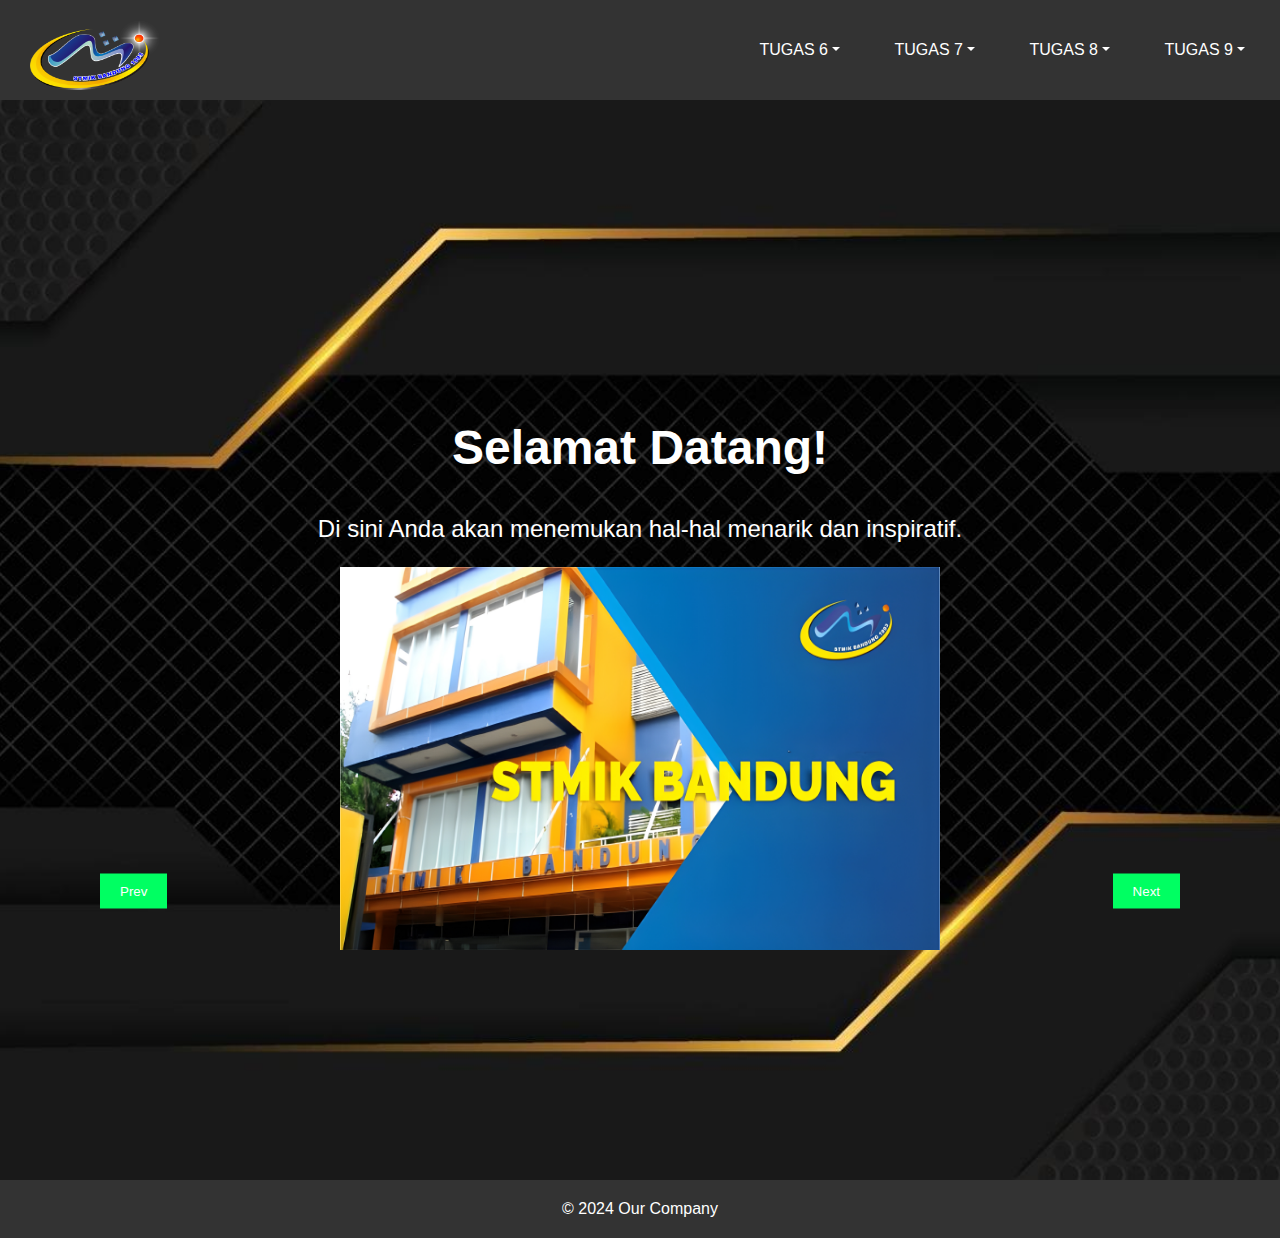
<file: index.html>
<!DOCTYPE html>
<html lang="en">
<head>
  <meta charset="UTF-8">
  <meta name="viewport" content="width=device-width, initial-scale=1.0">
  <title>Landing Page</title>
  <link rel="stylesheet" href="css.css">
</head>
<body>
  <header>
    <nav class="navbar">
      <div class="container">
        <a href="#" class="logo"><img src="stimik.jpg" class="img"></a>
        <ul class="nav-links">
          <li></li>
          <li class="dropdown">
            <a class="dropdown-toggle" href="#" role="button" aria-haspopup="true" aria-expanded="false">TUGAS 6<span class="caret"></span></a>
            <div class="dropdown-menu" aria-labelledby="ApiBtn">
              <a class="dropdown-item" id="JsDasarBtn">JsDasar</a>
              <a class="dropdown-item" id="FormBtn">form</a>
            </div>
          </li>
          <li class="dropdown">
            <a class="dropdown-toggle" href="#" role="button" aria-haspopup="true" aria-expanded="false">TUGAS 7<span class="caret"></span></a>
            <div class="dropdown-menu" aria-labelledby="ApiBtn">
              <a class="dropdown-item" id="Dom">DOM</a>
            </div>
          </li>
          <!-- Modified "Api" button to a dropdown -->
          <li class="dropdown">
            <a class="dropdown-toggle" href="#" role="button" aria-haspopup="true" aria-expanded="false">TUGAS 8<span class="caret"></span></a>
            <div class="dropdown-menu" aria-labelledby="ApiBtn">
              <a class="dropdown-item" id="ApiBtn">API</a>
              <a class="dropdown-item" id="ArrayBtn">ARRAY</a>
            </div>
          </li>
          <!-- End of dropdown -->
          <li class="dropdown">
            <a class="dropdown-toggle" href="#" role="button" aria-haspopup="true" aria-expanded="false">TUGAS 9<span class="caret"></span></a>
            <div class="dropdown-menu" aria-labelledby="ApiBtn">
              <a class="dropdown-item" id="ResponsiveBtn">Produk Res</a>
              <a class="dropdown-item" id="LoginBtn">login Res</a>
            </div>
          </li>
        </ul>
      </div>
    </nav>
  </header>

  <div class="landing-page">
    <div class="welcome-text">
        <h2>Selamat Datang!</h2>
        <p>Di sini Anda akan menemukan hal-hal menarik dan inspiratif.</p>
      </div>
    <div class="carousel-container">
      <div class="carousel-slide">
        <img src="back2.jpg" alt="Image 1">
        <img src="home.jpg" alt="Image 2">
        <img src="gambar.jpg" alt="Image 3">
      </div>
      <button class="prev-btn">Prev</button>
      <button class="next-btn">Next</button>
    </div>
  </div>

  <footer>
    &copy; 2024 Our Company
  </footer>
  <script src="js.js"></script>
</body>
</html>
</file>
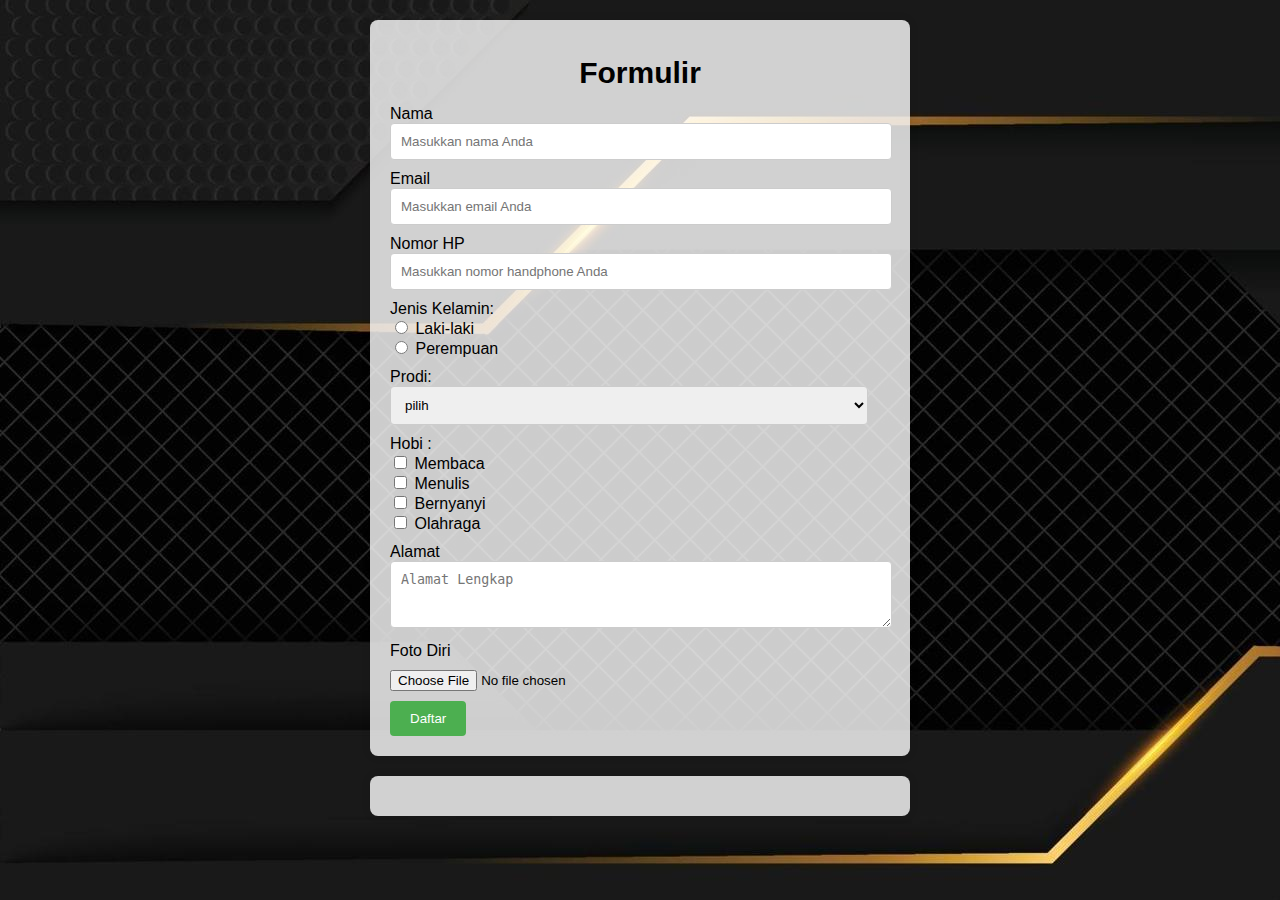
<file: form.html>
<!DOCTYPE html>
<html lang="en">
<head>
    <meta charset="UTF-8">
    <meta name="viewport" content="width=device-width, initial-scale=1.0">
    <title>Form</title>
    <link rel="stylesheet" href="forms.css">
</head>
<body>
    <form id="myForm">
        <p id="form">Formulir</p>
        
        <p>Nama<br>
        <input type="text" id="nama" name="nama" placeholder="Masukkan nama Anda"></p>
        
        <p>Email<br>
        <input type="text" id="email" name="email" placeholder="Masukkan email Anda"></p>
        
        <p>Nomor HP<br>
        <input type="text" id="nomor_handphone" name="nomor_handphone" placeholder="Masukkan nomor handphone Anda"></p>
        
        <p>Jenis Kelamin:<br>
        <input type="radio" id="laki-laki" name="jenis-kelamin" value="laki-laki">
        <label for="laki-laki">Laki-laki</label><br>
        <input type="radio" id="perempuan" name="jenis-kelamin" value="perempuan">
        <label for="perempuan">Perempuan</label></p>

        <p for="selectionprodi">Prodi:<br>
        <select id="selectionprodi" name="selectionprodi">
            <option value="manajemen">pilih</option>
            <option value="informasi">Informasi</option>
            <option value="informatika">Informatika</option>
        </select></p>

        <p>Hobi :<br>
            <input type="checkbox" id="membaca" name="hobi" value="membaca">
            <label for="membaca">Membaca</label><br>
            <input type="checkbox" id="menulis" name="hobi" value="menulis">
            <label for="menulis">Menulis</label><br>
            <input type="checkbox" id="bernyanyi" name="hobi" value="bernyanyi">
            <label for="bernyanyi">Bernyanyi</label><br>
            <input type="checkbox" id="olahraga" name="hobi" value="olahraga">
            <label for="olahraga">Olahraga</label></p>

        <p>Alamat<br>
            <textarea class="form-control" rows="3" id="alamat" placeholder="Alamat Lengkap"></textarea></p>

        <p>Foto Diri<br>
            <input type="file" id="foto" name="foto"></p>

        <button type="button" id="daftarBtn">Daftar</button>
    </form>

    <div id="output"></div>

    <script>
        document.getElementById("daftarBtn").addEventListener("click", function() {
            var nama = document.getElementById("nama").value;
            var email = document.getElementById("email").value;
            var nomorHandphone = document.getElementById("nomor_handphone").value;
            var jenisKelamin = document.querySelector('input[name="jenis-kelamin"]:checked').value;
            var prodi = document.getElementById("selectionprodi").value;
            var hobi = [];
            document.querySelectorAll('input[name="hobi"]:checked').forEach(function(checkbox) {
                hobi.push(checkbox.value);
            });
            var alamat = document.getElementById("alamat").value;
            var fotoInput = document.getElementById("foto");
            var foto = fotoInput.files[0];
            
            var reader = new FileReader();
            reader.onload = function(e) {
                var fotoUrl = e.target.result;
                var output = "<img src='" + fotoUrl + "' alt='Foto Diri'>";
                output += "<br>Nama: " + nama + "<br>" +
                          "Email: " + email + "<br>" +
                          "Nomor HP: " + nomorHandphone + "<br>" +
                          "Jenis Kelamin: " + jenisKelamin + "<br>" +
                          "Prodi: " + prodi + "<br>" +
                          "Hobi: " + hobi.join(", ") + "<br>" +
                          "Alamat: " + alamat;

                document.getElementById("output").innerHTML = output;
            };
            reader.readAsDataURL(foto);
        });
    </script>
</body>
</html>
</file>
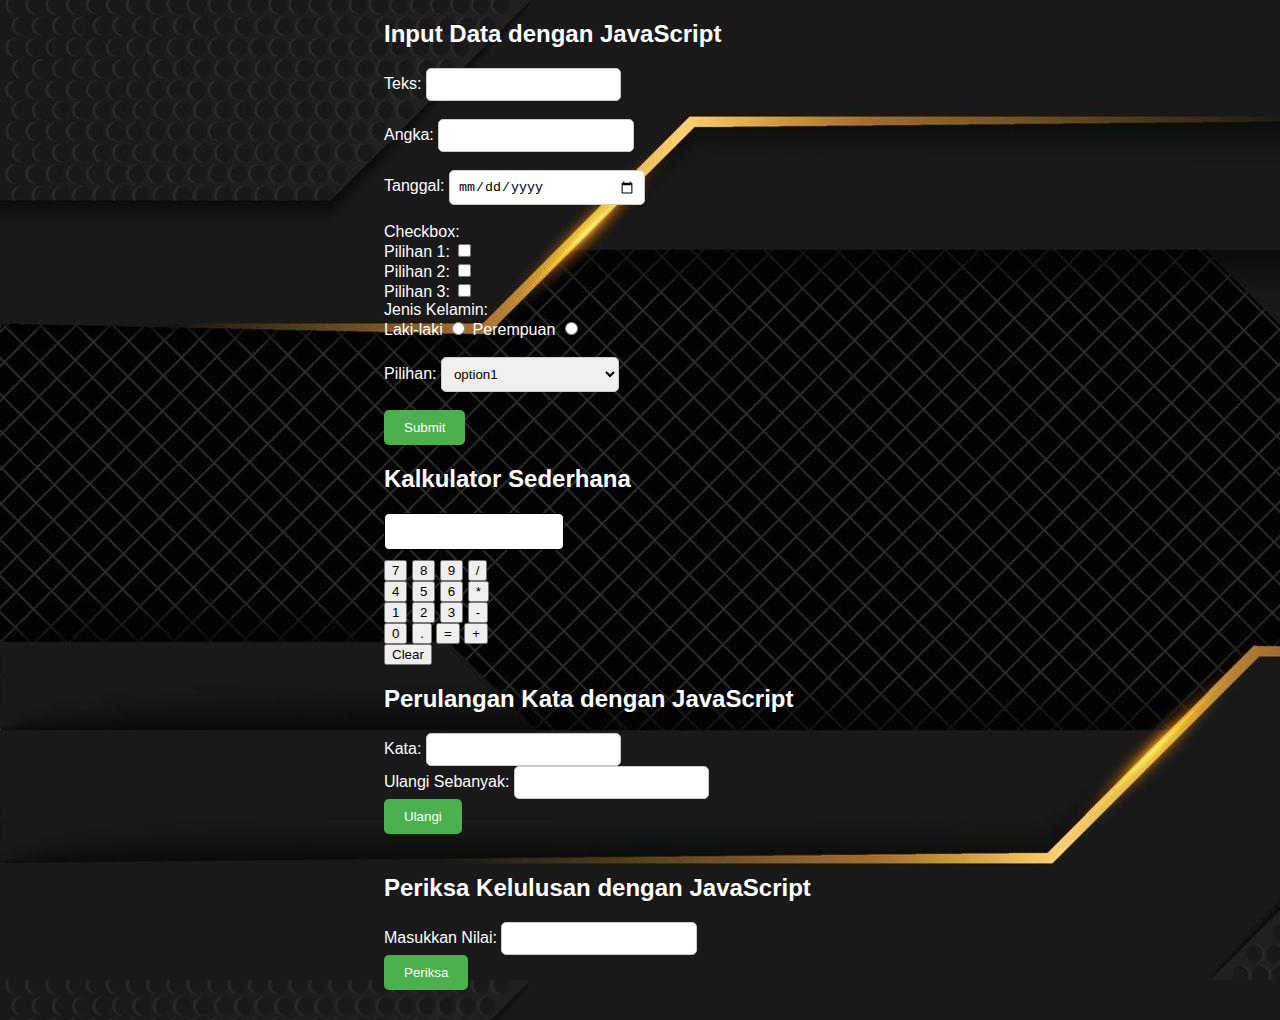
<file: jsdasar.html>
<!DOCTYPE html>
<html lang="en">
<head>
<meta charset="UTF-8">
<meta name="viewport" content="width=device-width, initial-scale=1.0">
<title>Input Data dengan JavaScript</title>
<link rel="stylesheet" href="jsdasar.css">
</head>
<body>

<h2>Input Data dengan JavaScript</h2>

<!-- Input Teks -->
<label for="text-input">Teks:</label>
<input type="text" id="text-input"><br><br>

<!-- Input Angka -->
<label for="number-input">Angka:</label>
<input type="number" id="number-input"><br><br>

<!-- Input Tanggal -->
<label for="date-input">Tanggal:</label>
<input type="date" id="date-input"><br><br>

<!-- Input Checkbox -->
<label for="checkbox-input">Checkbox:</label><br>
<label for="checkbox-input1">Pilihan 1:</label>
<input type="checkbox" id="checkbox-input1" value="Pilihan 1"><br>

<label for="checkbox-input2">Pilihan 2:</label>
<input type="checkbox" id="checkbox-input2" value="Pilihan 2"><br>

<label for="checkbox-input3">Pilihan 3:</label>
<input type="checkbox" id="checkbox-input3" value="Pilihan 3"><br>

<!-- Input Radio Button -->
<label>Jenis Kelamin:</label><br>
<label for="male">Laki-laki</label>
<input type="radio" id="male" name="jenis-kelamin" value="Laki-laki">
<label for="female">Perempuan</label>
<input type="radio" id="female" name="jenis-kelamin" value="Perempuan"><br><br>

<!-- Input Select -->
<label for="select-input">Pilihan:</label>
<select id="select-input">
  <option value="option1">option1</option>
  <option value="option2">option2</option>
  <option value="option3">option3</option>
</select><br><br>

<!-- Tombol Submit -->
<button onclick="displayInput()">Submit</button>

<!-- Output -->
<div id="output"></div>

<div>
  <h2>Kalkulator Sederhana</h2>

<div>
  <input type="text" id="display">
</div>

<div>
  <input type="button" value="7" onclick="appendToDisplay('7')">
  <input type="button" value="8" onclick="appendToDisplay('8')">
  <input type="button" value="9" onclick="appendToDisplay('9')">
  <input type="button" value="/" onclick="appendToDisplay('/')">
</div>

<div>
  <input type="button" value="4" onclick="appendToDisplay('4')">
  <input type="button" value="5" onclick="appendToDisplay('5')">
  <input type="button" value="6" onclick="appendToDisplay('6')">
  <input type="button" value="*" onclick="appendToDisplay('*')">
</div>

<div>
  <input type="button" value="1" onclick="appendToDisplay('1')">
  <input type="button" value="2" onclick="appendToDisplay('2')">
  <input type="button" value="3" onclick="appendToDisplay('3')">
  <input type="button" value="-" onclick="appendToDisplay('-')">
</div>

<div>
  <input type="button" value="0" onclick="appendToDisplay('0')">
  <input type="button" value="." onclick="appendToDisplay('.')">
  <input type="button" value="=" onclick="calculate()">
  <input type="button" value="+" onclick="appendToDisplay('+')">
</div>

<div>
  <input type="button" value="Clear" onclick="clearDisplay()">
</div>
</div>

<div>
  <h2>Perulangan Kata dengan JavaScript</h2>

<div>
  <label for="word">Kata:</label>
  <input type="text" id="word">
</div>

<div>
  <label for="repeat">Ulangi Sebanyak:</label>
  <input type="number" id="repeat">
</div>

<button onclick="repeatWord()">Ulangi</button>

<div id="result">
  <!-- Hasil perulangan akan ditampilkan di sini -->
</div>
</div>

<div>
  <h2>Periksa Kelulusan dengan JavaScript</h2>

<div>
  <label for="nilai">Masukkan Nilai:</label>
  <input type="number" id="nilai">
</div>

<button onclick="checkPassingGrade()">Periksa</button>

<div id="hasil">
  <!-- Hasil kelulusan akan ditampilkan di sini -->
</div>
</div>

<script src="jsdasar.js">
</script>

</body>
</html>
</file>
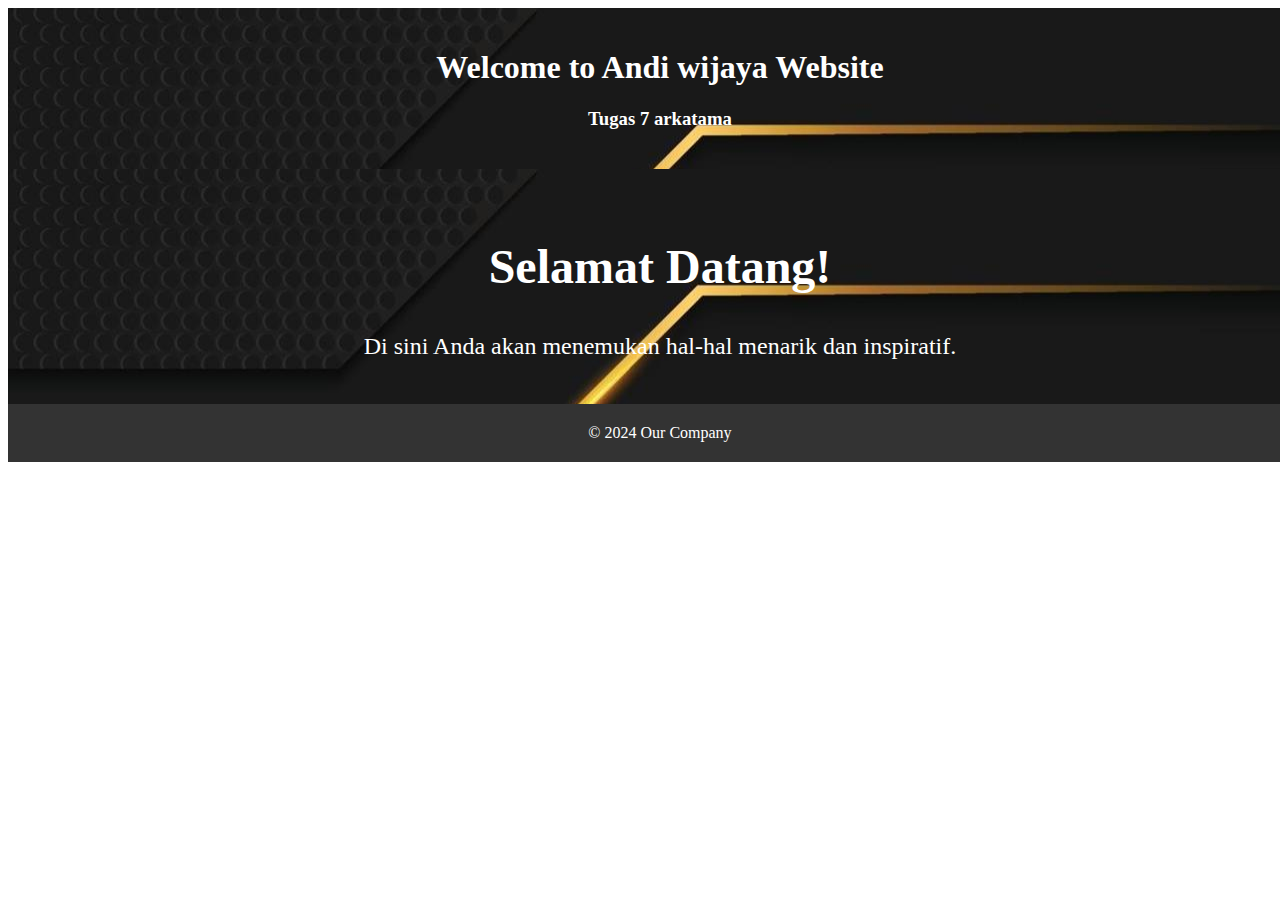
<file: landingdom/landingdom.html>
<!DOCTYPE html>
<html lang="en">
<head>
  <title>Landing Page with Carousel</title>
  <meta charset="utf-8">
  <meta name="viewport" content="width=device-width, initial-scale=1">
  <link rel="stylesheet" href="domcss.css">
</head>
<body>

  <header>
    <h1>Welcome to Andi wijaya Website</h1>
    <h3>Tugas 7 arkatama</h3>
  </header>

<div class="container">
  <div class="welcome-text">
    <h2>Selamat Datang!</h2>
    <p>Di sini Anda akan menemukan hal-hal menarik dan inspiratif.</p>
  </div>
  <div id="myCarousel" class="carousel">
    <!-- Slides -->
    <div class="slide">
      <img src="back2.jpg" alt="Chania" width="460" height="345">
    </div>

    <div class="slide">
      <img src="gambar.jpg" alt="Chania" width="460" height="345">
    </div>
    <!--flower-->
    <div class="slide">
      <img src="home.jpg" alt="Flower" width="460" height="345">
    </div>

    <div class="slide">
      <img src="data.png" alt="Flower" width="460" height="345">
    </div>

    <!-- Navigation buttons -->
    <div class="carousel-nav">
      <button class="prev" id="prevBtn">&#10094; Prev</button>
      <button class="next" id="nextBtn">Next &#10095;</button>
    </div>
  </div>
</div>

<footer>
  &copy; 2024 Our Company
</footer>

<script src="jsbaru.js"></script>

</body>
</html>
</file>
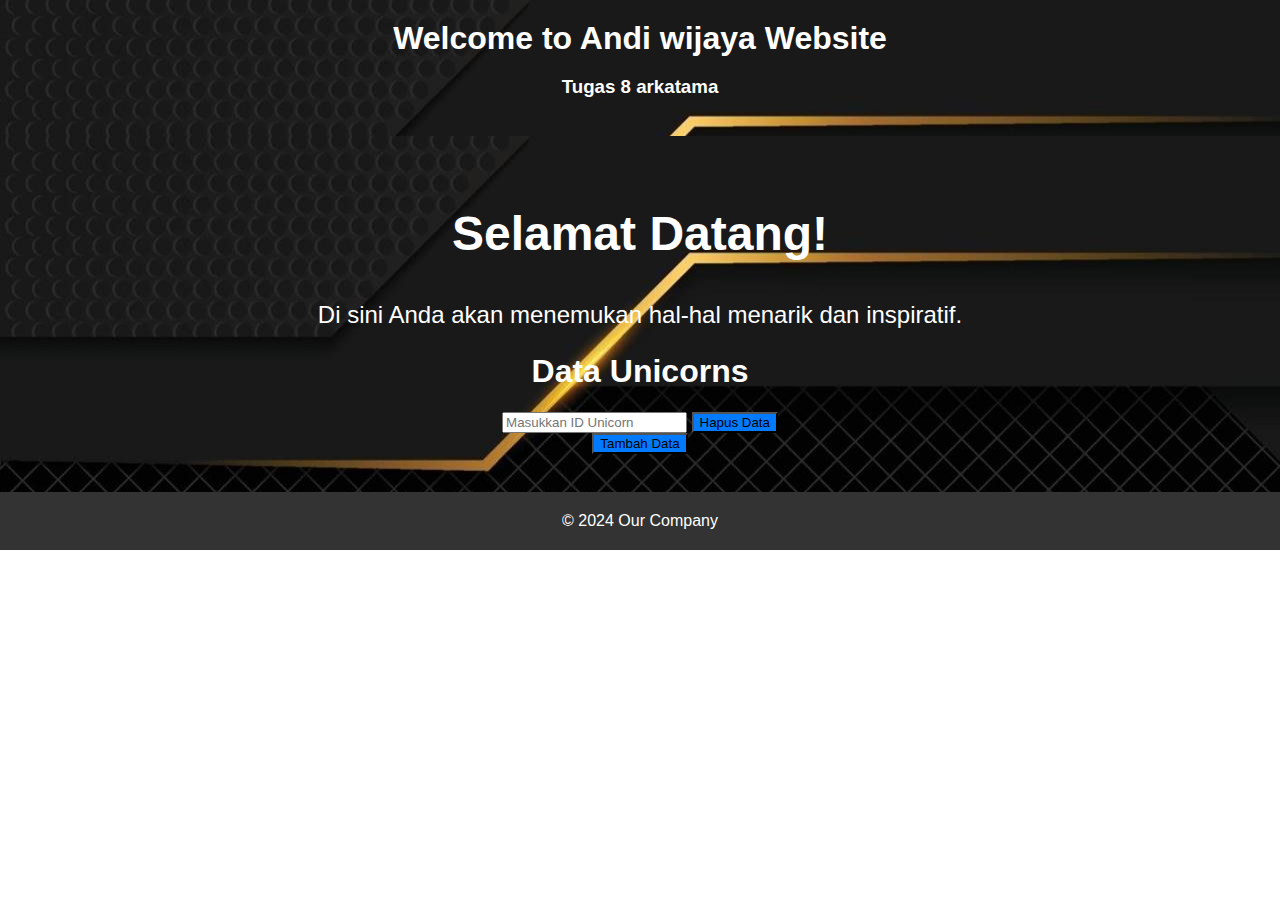
<file: tugas8/produkapi.html>
<!DOCTYPE html>
<html lang="en">
  <head>
    <meta charset="UTF-8" />
    <meta name="viewport" content="width=device-width, initial-scale=1.0" />
    <title>produk api</title>
    <link rel="stylesheet" href="cssapi.css">
  </head>
  <body>
    <header>
      <h1>Welcome to Andi wijaya Website</h1>
      <h3>Tugas 8 arkatama</h3>
    </header>

    <div class="landing-page">
      <div class="welcome-text">
        <h2>Selamat Datang!</h2>
        <p>Di sini Anda akan menemukan hal-hal menarik dan inspiratif.</p>
      </div>
      <h1>Data Unicorns</h1>
      <div id="unicornData"></div>
      <div>
        <input
          type="text"
          id="unicornIdInput"
          placeholder="Masukkan ID Unicorn"
          height="20px"
        />
        <button id="deleteUnicornButton" class="cta-button">Hapus Data</button>
      </div>
      <button id="addUnicornButton" class="cta-button">Tambah Data</button>
      <br /><br />
    </div>

    <footer>&copy; 2024 Our Company</footer>

    <script src="jsapi.js"></script>
  </body>
</html>
</file>
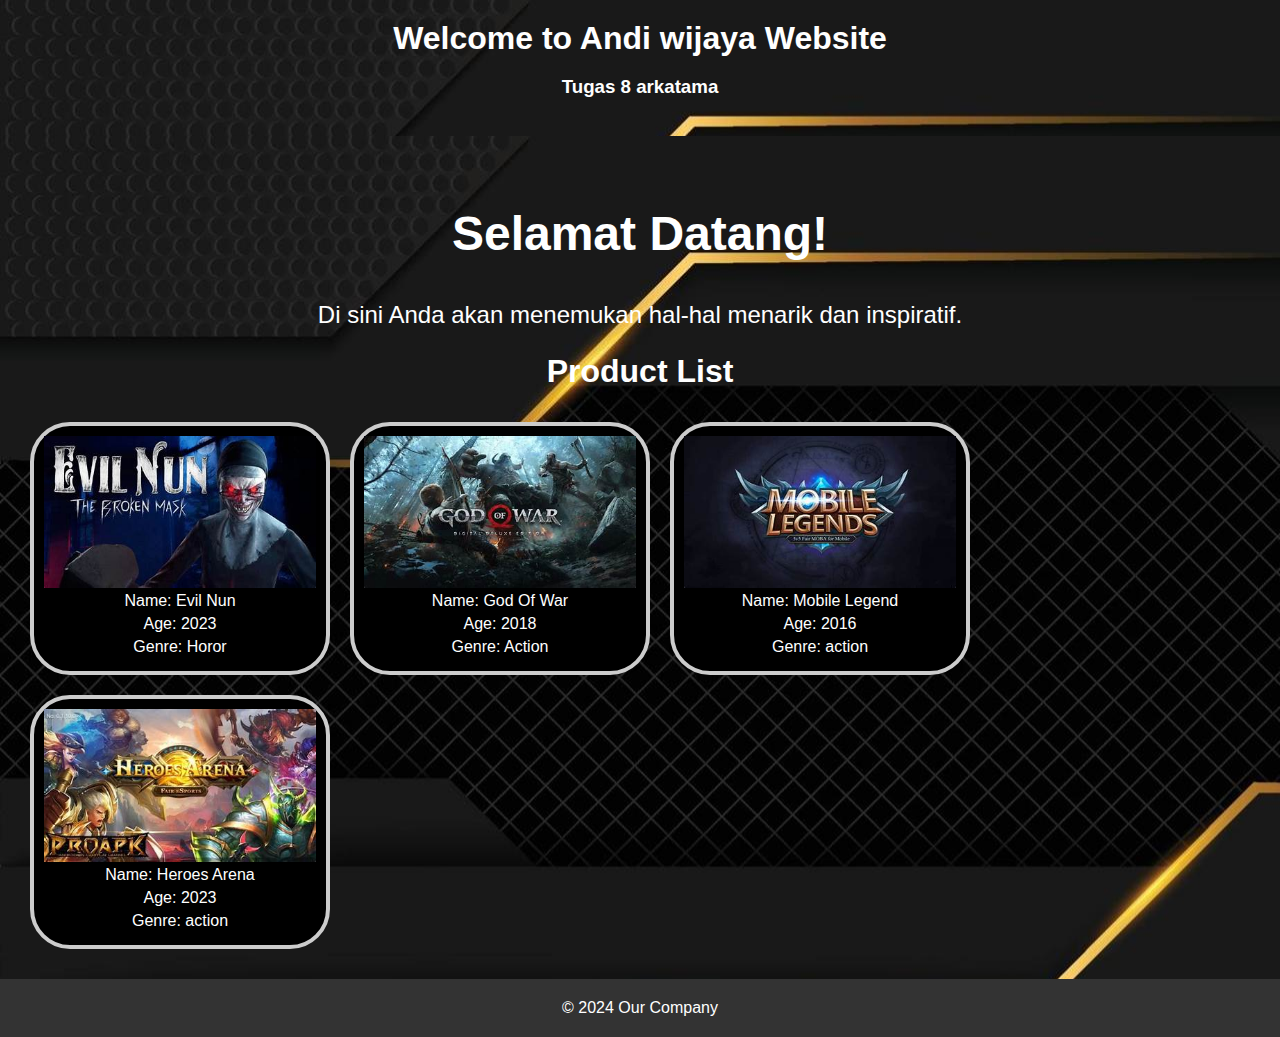
<file: tugas8/produkarray.html>
<!DOCTYPE html>
<html lang="en">
  <head>
    <meta charset="UTF-8" />
    <meta name="viewport" content="width=device-width, initial-scale=1.0" />
    <title>produk array</title>
    <link rel="stylesheet" href="cssarray.css">
  </head>
  <body>
    <header>
      <h1>Welcome to Andi wijaya Website</h1>
      <h3>Tugas 8 arkatama</h3>
    </header>

    <div class="landing-page">
      <div class="welcome-text">
        <h2>Selamat Datang!</h2>
        <p>Di sini Anda akan menemukan hal-hal menarik dan inspiratif.</p>
      </div>
      <h1>Product List</h1>
      <div id="productContainer"></div>
    </div>

    <footer>&copy; 2024 Our Company</footer>

    <script src="jsarray.js">
    </script>
  </body>
</html>
</file>
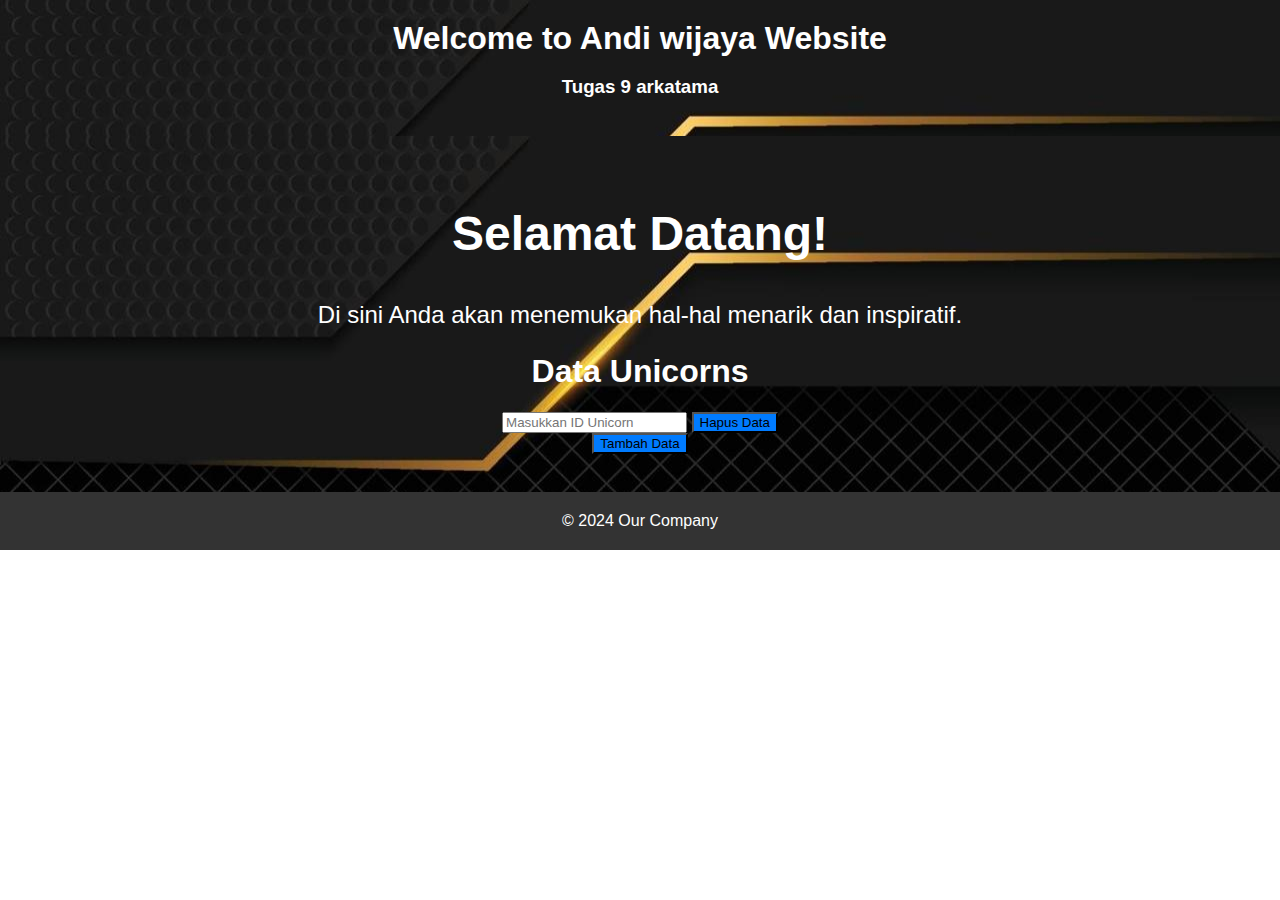
<file: tugas9/produk/produkapi.html>
<!DOCTYPE html>
<html lang="en">
<head>
<meta charset="UTF-8" />
<meta name="viewport" content="width=device-width, initial-scale=1.0" />
<title>produk reponsive</title>
<link rel="stylesheet" href="cssapi.css">
</head>
<body>
<header>
  <h1>Welcome to Andi wijaya Website</h1>
  <h3>Tugas 9 arkatama</h3>
</header>

<div class="landing-page">
  <div class="welcome-text">
    <h2>Selamat Datang!</h2>
    <p>Di sini Anda akan menemukan hal-hal menarik dan inspiratif.</p>
  </div>
  <h1>Data Unicorns</h1>
  <div id="unicornData"></div>
  <div>
    <input
      type="text"
      id="unicornIdInput"
      placeholder="Masukkan ID Unicorn"
      height="20px"
    />
    <button id="deleteUnicornButton" class="cta-button">Hapus Data</button>
  </div>
  <button id="addUnicornButton" class="cta-button">Tambah Data</button>
  <br /><br />
</div>

<footer>&copy; 2024 Our Company</footer>

<script src="jsapi.js"></script>
</body>
</html>
</file>
<file: css.css>
body {
  margin: 0;
  font-family: Arial, sans-serif;
}

.navbar {
  background-color: #333;
  color: #fff;
  padding: 20px 0;
}

.container {
  display: flex;
  justify-content: space-between;
  align-items: center;
}

.logo {
  font-size: 24px;
  text-decoration: none;
  color: #fff;
  height: 60px;
}

.img {
  width: 130px;
  height: 70px;
  margin-left: 30px;
}

.nav-links {
  list-style: none;
  margin: 0;
  padding: 0;
}

.nav-links li {
  display: inline;
}

.nav-links li a {
  text-decoration: none;
  color: #fff;
  margin: 0 15px;
  transition: color 0.3s ease;
}

.nav-links li a:hover {
  color: #ff6600;
}

header h1 {
  margin: 0;
}

nav ul {
  list-style-type: none;
  padding: 0;
}

nav ul li {
  display: inline;
  margin-right: 20px;
}

nav ul li a {
  color: white;
  text-decoration: none;
}

.landing-page {
  background-image: url('back.jpg');
  background-size: cover;
  background-position: center;
  height: 120vh;
  width: 100%;
  display: flex;
  flex-direction: column;
  justify-content: center;
  align-items: center;
  color: white;
}

.carousel-container {
  max-width: 600px;
  overflow: hidden;
}

.carousel-slide {
  display: flex;
}

.carousel-slide img {
  width: 100%;
  transition: transform 0.5s ease;
}

.prev-btn, .next-btn {
  background: rgb(0, 255, 98);
  color: white;
  border: none;
  padding: 10px 20px;
  cursor: pointer;
  position: absolute;
  top: 99%;
  transform: translateY(-50%);
}

.prev-btn {
  left: 100px;
}

.next-btn {
  right: 100px;
}

.welcome-text {
  text-align: center;
  margin-top: 50px;
}

.welcome-text h2 {
  font-size: 3em;
  color: white;
}

.welcome-text h3 {
  font-size: 1em;
  color: white;
}

.welcome-text p {
  font-size: 1.5em;
  color: white;
}

footer {
  background-color: #333;
  color: #fff;
  padding: 20px;
  text-align: center;
  bottom: 0;
}

.cta-button {
  display: inline-block;
  padding: 10px 20px;
  background-color: #007bff;
  color: #fff;
  text-decoration: none;
  border-radius: 5px;
  font-size: 18px;
}

/* Dropdown Styles */
.dropdown {
  position: relative;
  display: inline-block;
}

.dropdown-toggle::after {
  display: inline-block;
  width: 0;
  height: 0;
  margin-left: .255em;
  vertical-align: .255em;
  content: "";
  border-top: .3em solid;
  border-right: .3em solid transparent;
  border-bottom: 0;
  border-left: .3em solid transparent;
}

.dropdown-menu {
  display: none;
  position: absolute;
  background-color: #333;
  min-width: 160px;
  z-index: 1;
  top: 100%;
  left: 0;
}

.dropdown-menu a {
  color: white;
  padding: 12px 16px;
  text-decoration: none;
  display: block;
}

.dropdown-menu a:hover {
  background-color: #444;
}

.dropdown:hover .dropdown-menu {
  display: block;
}

.dropdown-menu {
  border-radius: 0;
}
</file>
<file: forms.css>
body {
    font-family: Arial, sans-serif;
    background-image: url("back.jpg"); /* Mengatur latar belakang menjadi hitam */
    margin: 0;
    padding: 0;
}

#myForm {
    background-color: rgba(255, 255, 255, 0.8); /* Latar belakang form dengan kejelasan 80% */
    max-width: 500px;
    margin: 20px auto;
    padding: 20px;
    border-radius: 8px;
    box-shadow: 0 0 10px rgba(0, 0, 0, 0.1);
}

#myForm p {
    margin: 10px 0;
}

#myForm input[type="text"],
#myForm textarea {
    width: calc(100% - 20px);
    padding: 10px;
    border: 1px solid #ccc;
    border-radius: 4px;
}

#myForm select {
    width: calc(100% - 22px);
    padding: 10px;
    border: 1px solid #ccc;
    border-radius: 4px;
}

#myForm input[type="file"] {
    margin-top: 10px;
}

#myForm button {
    background-color: #4CAF50;
    color: white;
    padding: 10px 20px;
    border: none;
    border-radius: 4px;
    cursor: pointer;
    transition: background-color 0.3s;
}

#myForm button:hover {
    background-color: #45a049;
}

#output {
    max-width: 500px;
    margin: 20px auto;
    padding: 20px;
    border-radius: 8px;
    box-shadow: 0 0 10px rgba(0, 0, 0, 0.1);
    background-color: rgba(255, 255, 255, 0.8); /* Latar belakang output dengan kejelasan 80% */
    overflow: hidden;
}

#output img {
    max-width: auto;
    height: 100px;
    margin: 0 auto 10px auto;
    display: block;
}

#output p {
    margin: 0;
    line-height: 1.5;
}

#form {
    margin: 0;
    line-height: 1.5;
    text-align: center;
    font-size: 30px;
    font-weight: bold;
}
</file>
<file: jsdasar.css>
body {
    font-family: Arial, sans-serif;
    background-image: url("back.jpg");
    margin-left: 30%;
    padding: 0;
    color: white; /* Teks menjadi warna putih */
  }
  
  .container {
    max-width: 800px;
    margin: 0 auto;
    padding: 20px;
    background-color: #fff;
    border-radius: 5px;
    box-shadow: 0 0 10px rgba(0, 0, 0, 0.1);
  }
  
  h2 {
    color: #fff;
  }
  
  .grid-container {
    display: grid;
    grid-template-columns: repeat(4, 1fr);
    gap: 10px;
  }
  
  .label-input,
  .checkbox-group,
  .radio-group {
    grid-column: span 2;
  }
  
  input[type="text"],
  input[type="number"],
  input[type="date"],
  select {
    width: 20%;
    padding: 8px;
    border: 1px solid #ccc;
    border-radius: 5px;
  }
  
  .checkbox-group,
  .radio-group {
    display: flex;
    align-items: center;
  }
  
  .checkbox-group label,
  .radio-group label {
    margin-right: 10px;
  }
  
  button {
    padding: 10px 20px;
    background-color: #4CAF50;
    color: white;
    border: none;
    border-radius: 5px;
    cursor: pointer;
  }
  
  button:hover {
    background-color: #45a049;
  }
  
  #output {
    margin-top: 10px;
  }
  
  #display {
    width: calc(20% - 20px);
    padding: 10px;
    margin-bottom: 10px;
    border: 1px solid black;
    border-radius: 5px;
  }
  
  .calc-buttons {
    display: grid;
    grid-template-columns: repeat(4, 1fr);
    gap: 5px;
  }
  
  .calc-buttons input[type="button"] {
    padding: auto;
    background-color: #008CBA;
    color: white;
    border: none;
    border-radius: 5px;
    cursor: pointer;
  }
  
  .calc-buttons input[type="button"]:hover {
    background-color: #005f7f;
  }
  
  #result,
  #hasil {
    width: calc(20% - 20px);
    padding: 10px;
    margin-bottom: 10px;
    border-radius: 5px;
  }
</file>
<file: landingdom/domcss.css>
/* Header styling */
    header {
      background-image: url('back.jpg');
      color: #fff;
      padding: 20px;
      text-align: center;
      bottom: 0;
      width: 100%;
  }

  .container {
    background-image: url('back.jpg');
    color: #fff;
    padding: 20px;
    text-align: center;
    bottom: 0;
    width: 100%;
}

    /* Carousel container */
    .carousel {
      width: 70%;
      margin: auto;
      position: relative;
      overflow: hidden;
    }

    /* Slides */
    .carousel .slide {
      display: none;
      width: 100%;
      text-align: center;
    }

    /* Active slide */
    .carousel .slide.active {
      display: block;
    }

    /* Navigation buttons */
    .carousel-nav {
      position: absolute;
      top: 50%;
      transform: translateY(-50%);
      width: 100%;
      display: flex;
      justify-content: space-between;
    }

    

    /* Main content styling */
    .main-content {
      text-align: center;
      margin: 50px auto;
      max-width: 800px;
    }

    /* Button styling */
    .btn {
      display: inline-block;
      background-color: #333;
      color: #fff;
      padding: 10px 20px;
      text-decoration: none;
      border-radius: 5px;
      margin-top: 20px;
    }

    .btn:hover {
      background-color: #555;
    }

    footer {
      background-color: #333;
      color: #fff;
      padding: 20px;
      text-align: center;
      bottom: 0;
      width: 100%;
  }

  .welcome-text {
    text-align: center;
    margin-top: 50px;
  }
  
  .welcome-text h2 {
    font-size: 3em;
    color: white;
  }

  .welcome-text h3 {
    font-size: 1em;
    color: white;
  }
  
  .welcome-text p {
    font-size: 1.5em;
    color: white;
  }

  .prev, .next {
    background: rgb(0, 255, 98);
    color: white;
    
  }
</file>
<file: tugas8/cssapi.css>
body {
    margin: 0;
    font-family: Arial, sans-serif;
  }

  header {
    background-image: url("back.jpg");
    color: #fff;
    padding: 20px;
    text-align: center;
  }

  header h1 {
    margin: 0;
  }

  nav ul {
    list-style-type: none;
    padding: 0;
  }

  nav ul li {
    display: inline;
    margin-right: 20px;
  }

  nav ul li a {
    color: white;
    text-decoration: none;
  }

  .landing-page {
    background-image: url("back.jpg");
    color: #fff;
    padding: 20px;
    text-align: center;
    justify-content: center;
  }

  .carousel-container {
    max-width: 600px;
    overflow: hidden;
  }

  .carousel-slide {
    display: flex;
  }

  .carousel-slide img {
    width: 100%;
    transition: transform 0.5s ease;
  }

  .prev-btn,
  .next-btn {
    background: rgb(0, 255, 98);
    color: white;
    border: none;
    padding: 10px 20px;
    cursor: pointer;
    position: absolute;
    top: 99%;
    transform: translateY(-50%);
  }

  .prev-btn {
    left: 100px;
  }

  .next-btn {
    right: 100px;
  }

  .welcome-text {
    text-align: center;
    margin-top: 50px;
  }

  .welcome-text h2 {
    font-size: 3em;
    color: white;
  }

  .welcome-text h3 {
    font-size: 1em;
    color: white;
  }

  .welcome-text p {
    font-size: 1.5em;
    color: white;
  }

  .text {
    font-size: 1em;
    color: black;
  }

  footer {
    background-color: #333;
    color: #fff;
    padding: 20px;
    text-align: center;
    bottom: 0;
    width: 100%;
  }

  .cta-button {
    background-color: #007bff;
  }
  /* Product styling */
  #productsContainer {
    display: flex;
    flex-wrap: wrap;
  }
  .product {
    width: 300px;
    margin: 10px;
    border: 4px solid #ccc;
    padding: 10px;
    box-sizing: border-box;
    border-radius: 40px;
    background-color: black;
  }

  .product img {
    width: 100%;
    height: auto;
  }

  .product > div {
    margin-bottom: 5px;
  }

  .isi {
    background-color: black;
  }

  /* Footer styling */
  footer {
    background-color: #333;
    color: #fff;
    padding: 20px;
    text-align: center;
    width: auto;
  }
</file>
<file: tugas8/cssarray.css>
body {
    margin: 0;
    font-family: Arial, sans-serif;
  }

  header {
    background-image: url("back.jpg");
    color: #fff;
    padding: 20px;
    text-align: center;
  }

  header h1 {
    margin: 0;
  }

  nav ul {
    list-style-type: none;
    padding: 0;
  }

  nav ul li {
    display: inline;
    margin-right: 20px;
  }

  nav ul li a {
    color: white;
    text-decoration: none;
  }

  .landing-page {
    background-image: url("back.jpg");
    color: #fff;
    padding: 20px;
    text-align: center;
    justify-content: center;
  }

  .carousel-container {
    max-width: 600px;
    overflow: hidden;
  }

  .carousel-slide {
    display: flex;
  }

  .carousel-slide img {
    width: 100%;
    transition: transform 0.5s ease;
  }

  .prev-btn,
  .next-btn {
    background: rgb(0, 255, 98);
    color: white;
    border: none;
    padding: 10px 20px;
    cursor: pointer;
    position: absolute;
    top: 99%;
    transform: translateY(-50%);
  }

  .prev-btn {
    left: 100px;
  }

  .next-btn {
    right: 100px;
  }

  .welcome-text {
    text-align: center;
    margin-top: 50px;
  }

  .welcome-text h2 {
    font-size: 3em;
    color: white;
  }

  .welcome-text h3 {
    font-size: 1em;
    color: white;
  }

  .welcome-text p {
    font-size: 1.5em;
    color: white;
  }

  .text {
    font-size: 1em;
    color: black;
  }

  footer {
    background-color: #333;
    color: #fff;
    padding: 20px;
    text-align: center;
    bottom: 0;
    width: 100%;
  }

  .cta-button {
    background-color: #007bff;
  }
  /* Product styling */
  /* Gaya untuk produk */
  #productContainer {
    display: flex;
    flex-wrap: wrap;
  }

  .product {
    width: 300px;
    margin: 10px;
    border: 4px solid #ccc;
    padding: 10px;
    box-sizing: border-box;
    border-radius: 40px;
    background-color: black;
  }

  .product img {
    width: 100%;
    height: auto;
  }

  .product > div {
    margin-bottom: 5px;
  }

  .isi {
    background-color: black;
  }

  /* Footer styling */
  footer {
    background-color: #333;
    color: #fff;
    padding: 20px;
    text-align: center;
    width: auto;
  }
</file>
<file: tugas9/produk/cssapi.css>
body {
  margin: 0;
  font-family: Arial, sans-serif;
}

header {
  background-image: url("back.jpg");
  color: #fff;
  padding: 20px;
  text-align: center;
}

header h1 {
  margin: 0;
}

nav ul {
  list-style-type: none;
  padding: 0;
}

nav ul li {
  display: inline;
  margin-right: 20px;
}

nav ul li a {
  color: white;
  text-decoration: none;
}

.landing-page {
  background-image: url("back.jpg");
  color: #fff;
  padding: 20px;
  text-align: center;
  justify-content: center;
}

.carousel-container {
  max-width: 600px;
  overflow: hidden;
}

.carousel-slide {
  display: flex;
}

.carousel-slide img {
  width: 100%;
  transition: transform 0.5s ease;
}

.prev-btn,
.next-btn {
  background: rgb(0, 255, 98);
  color: white;
  border: none;
  padding: 10px 20px;
  cursor: pointer;
  position: absolute;
  top: 99%;
  transform: translateY(-50%);
}

.prev-btn {
  left: 100px;
}

.next-btn {
  right: 100px;
}

.welcome-text {
  text-align: center;
  margin-top: 50px;
}

.welcome-text h2 {
  font-size: 3em;
  color: white;
}

.welcome-text h3 {
  font-size: 1em;
  color: white;
}

.welcome-text p {
  font-size: 1.5em;
  color: white;
}

.text {
  font-size: 1em;
  color: black;
}

footer {
  background-color: #333;
  color: #fff;
  padding: 20px;
  text-align: center;
  bottom: 0;
  width: 100%;
}

.cta-button {
  background-color: #007bff;
}
/* Product styling */
#productsContainer {
  display: flex;
  flex-wrap: wrap;
  justify-content: center; /* Center align items on the main axis */
}
.product {
  width: 300px;
  margin: 10px;
  border: 4px solid #ccc;
  padding: 10px;
  box-sizing: border-box;
  border-radius: 40px;
  background-color: black;
}

.product img {
  width: 100%;
  height: auto;
}

.product > div {
  margin-bottom: 5px;
}

.isi {
  background-color: black;
}

/* Footer styling */
footer {
  background-color: #333;
  color: #fff;
  padding: 20px;
  text-align: center;
  width: auto;
}

/* Media queries for responsiveness */
@media only screen and (max-width: 750px) {
  .product {
    width: calc(50% - 20px); /* Two items per row */
  }
}

@media only screen and (max-width: 480px) {
  .product {
    width: calc(100% - 20px); /* Single item per row */
  }
}
</file>
